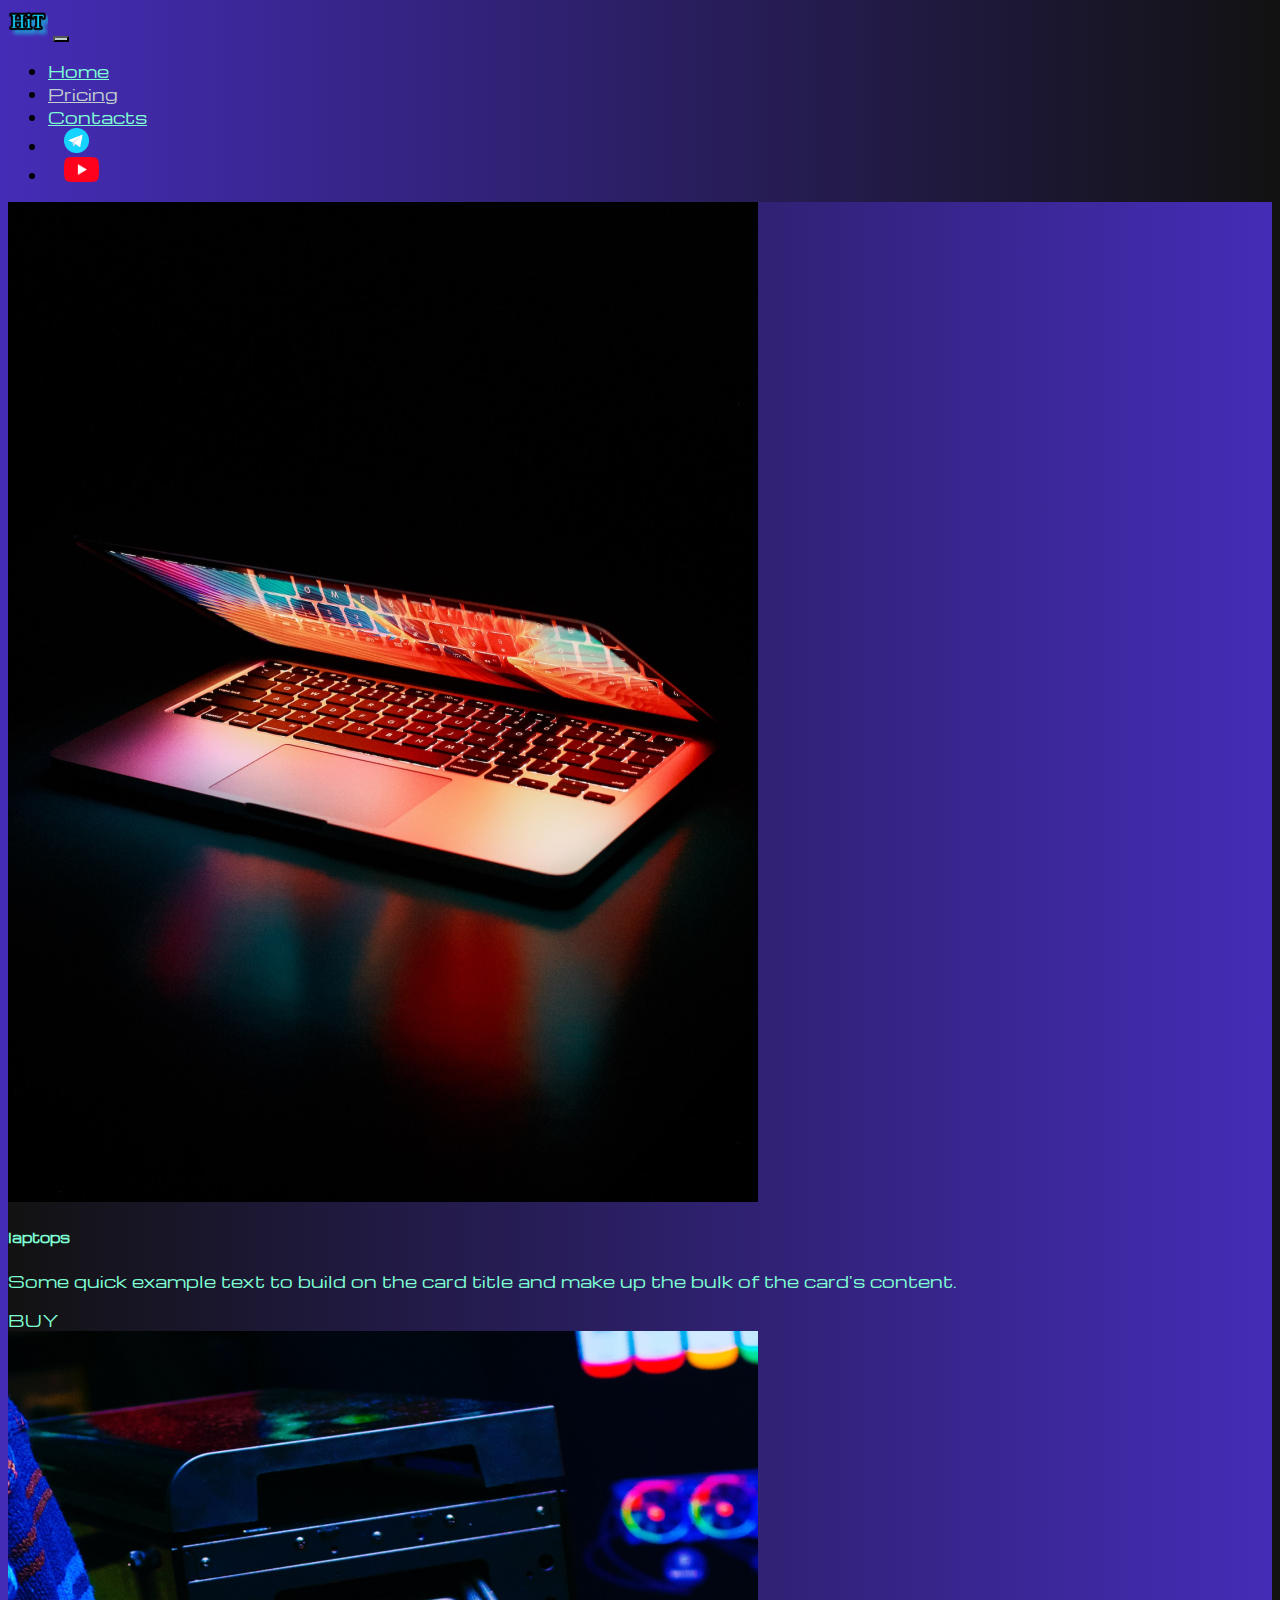
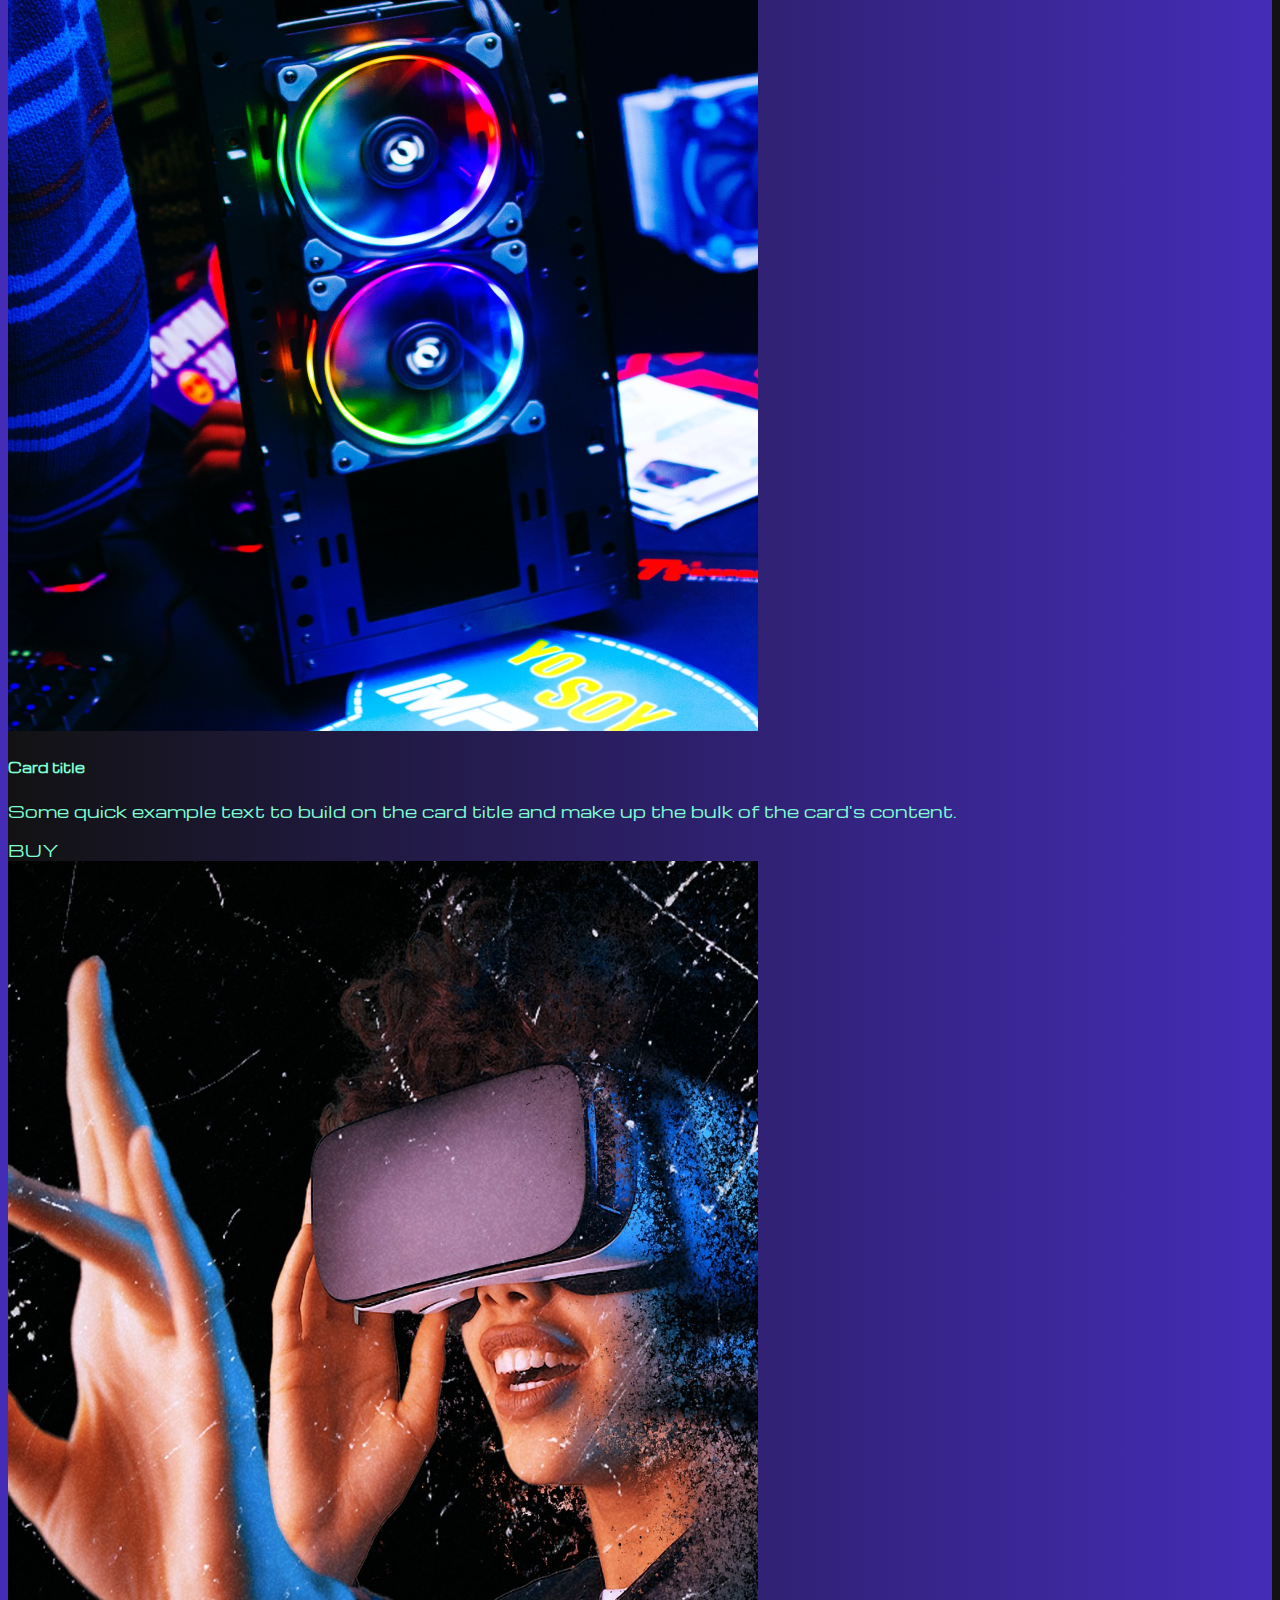
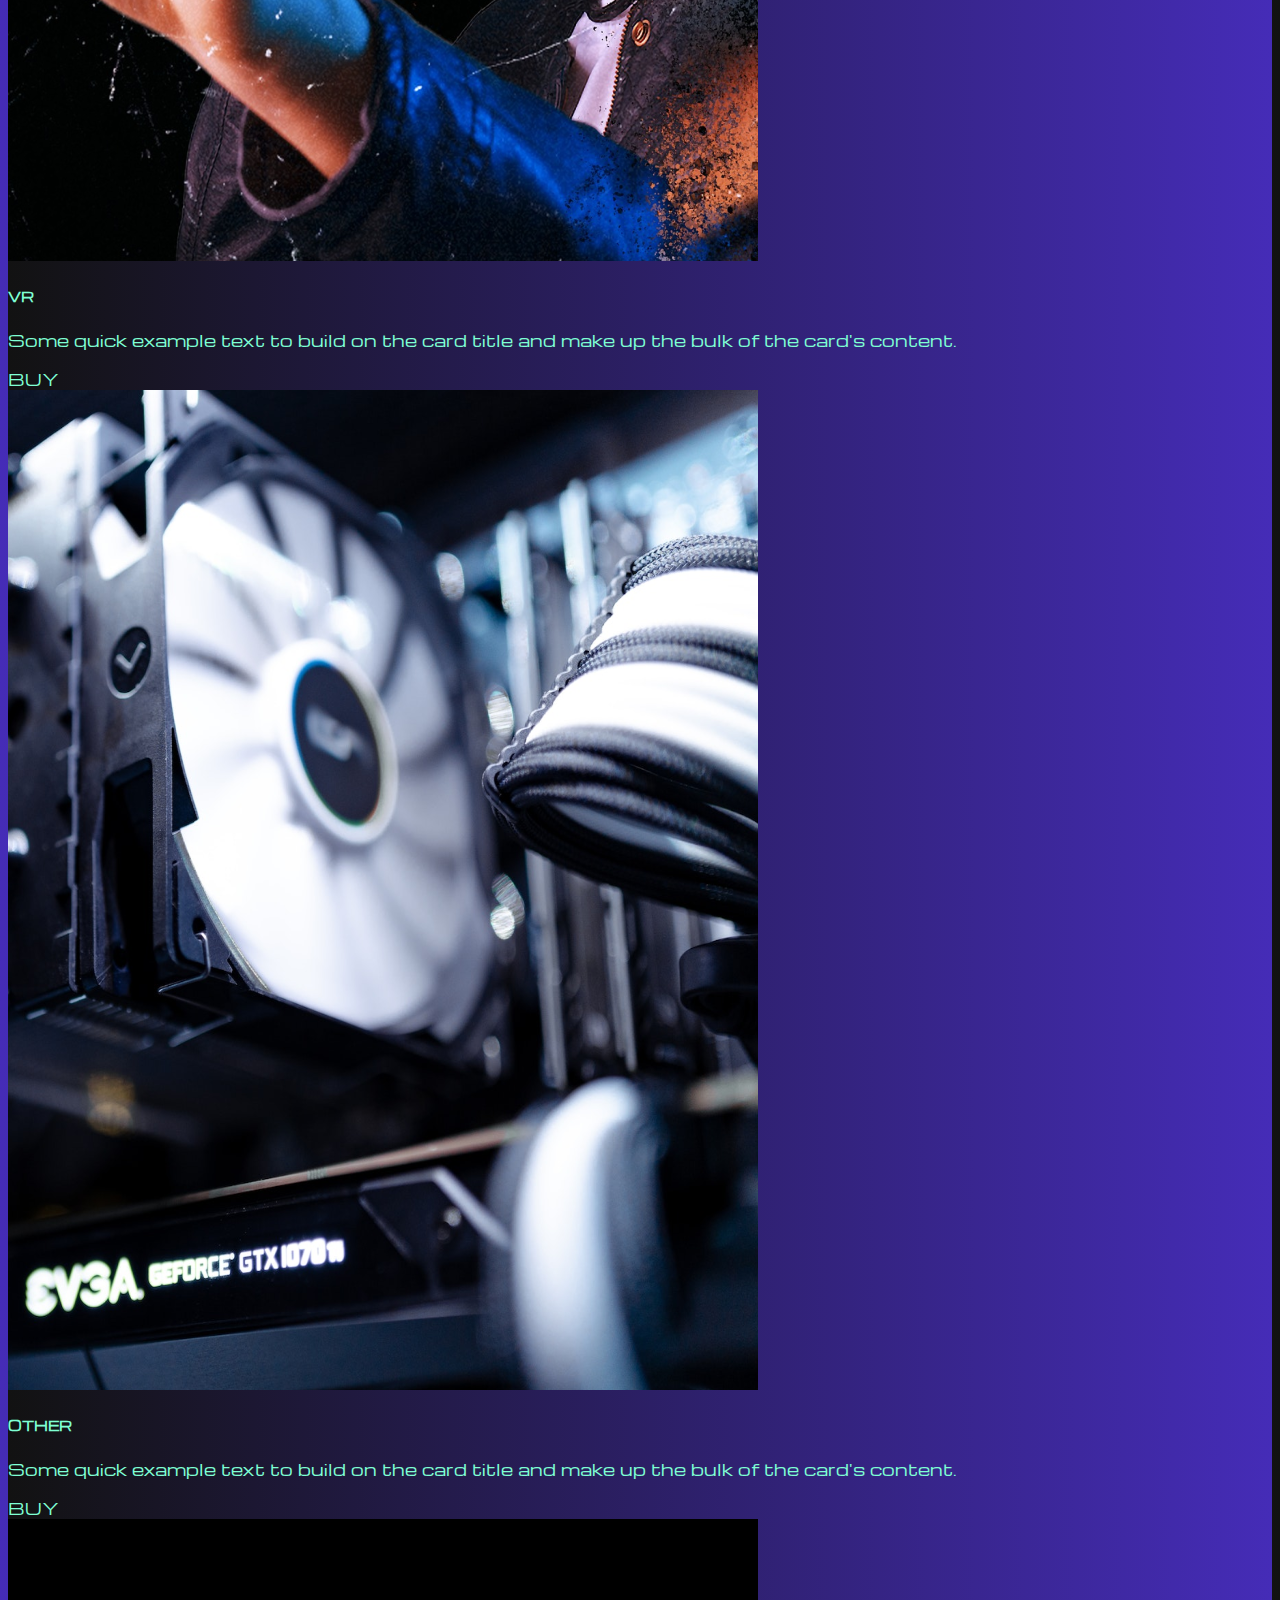
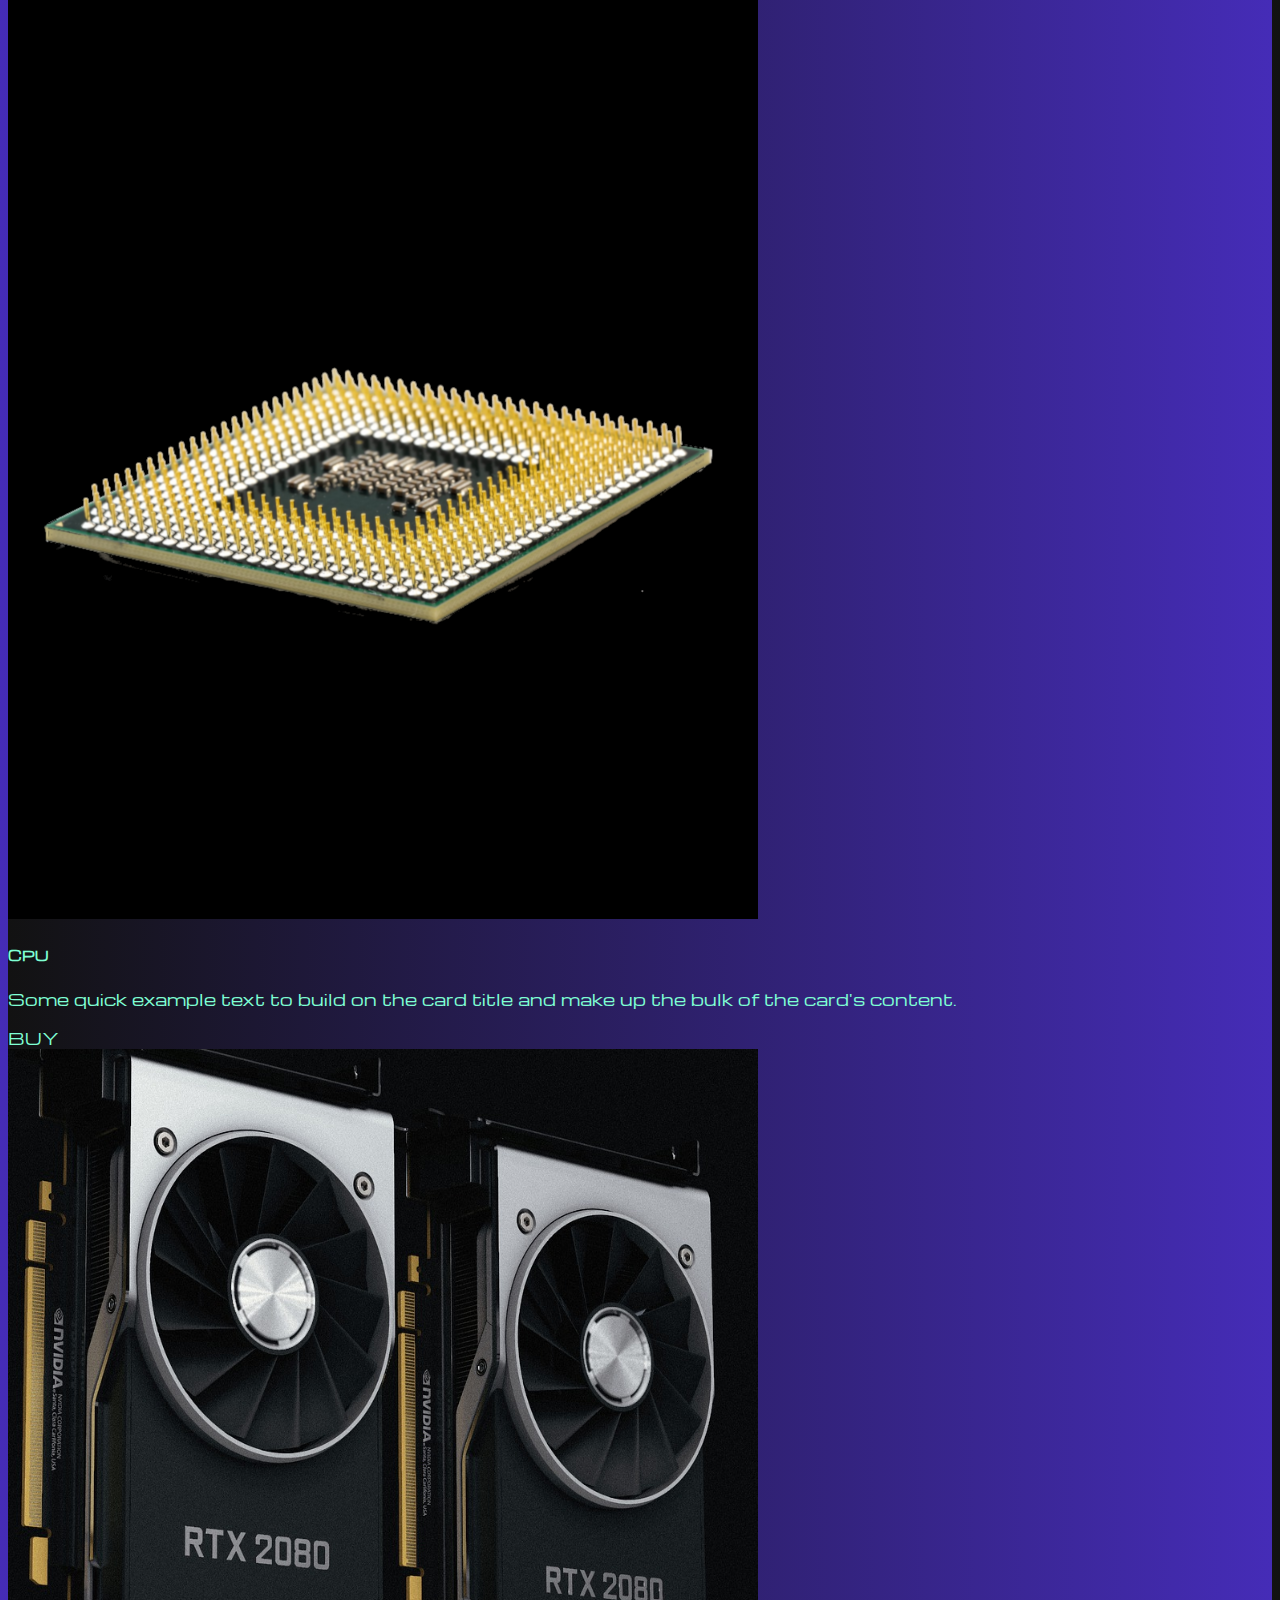
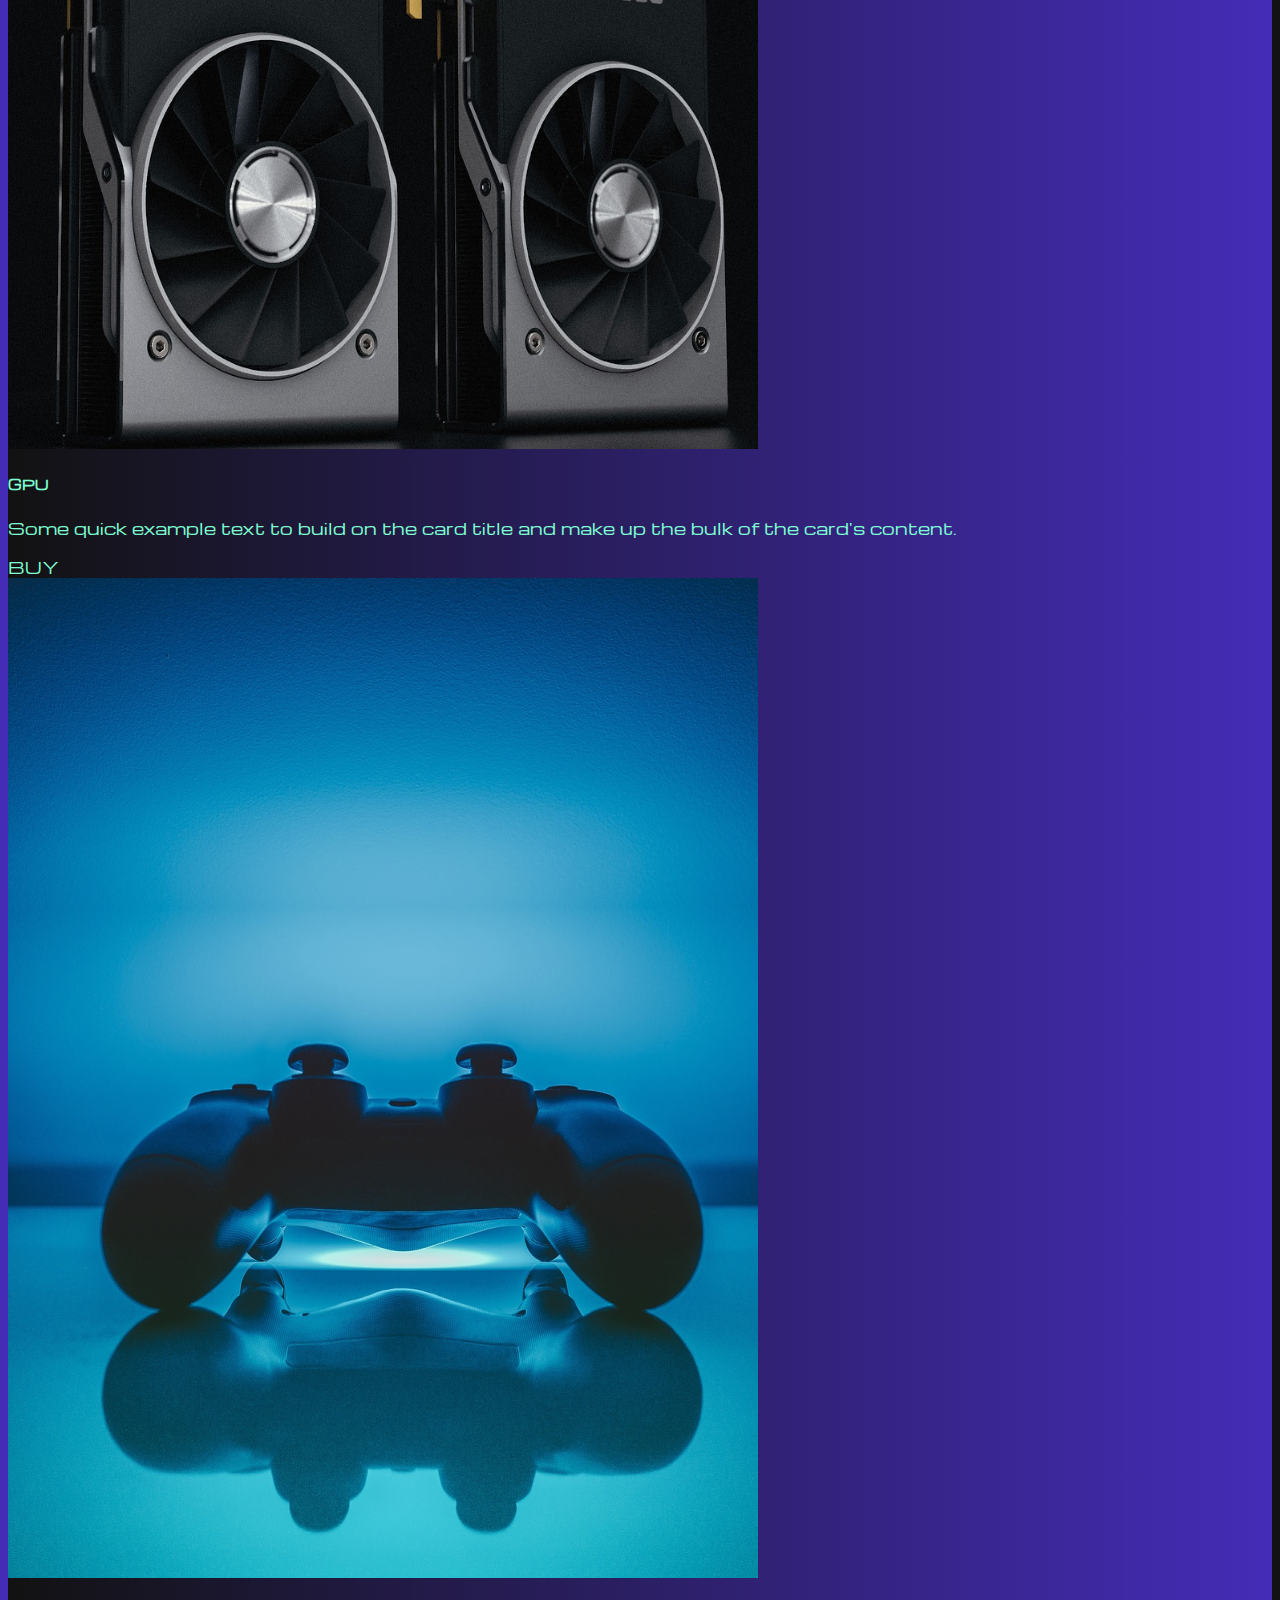
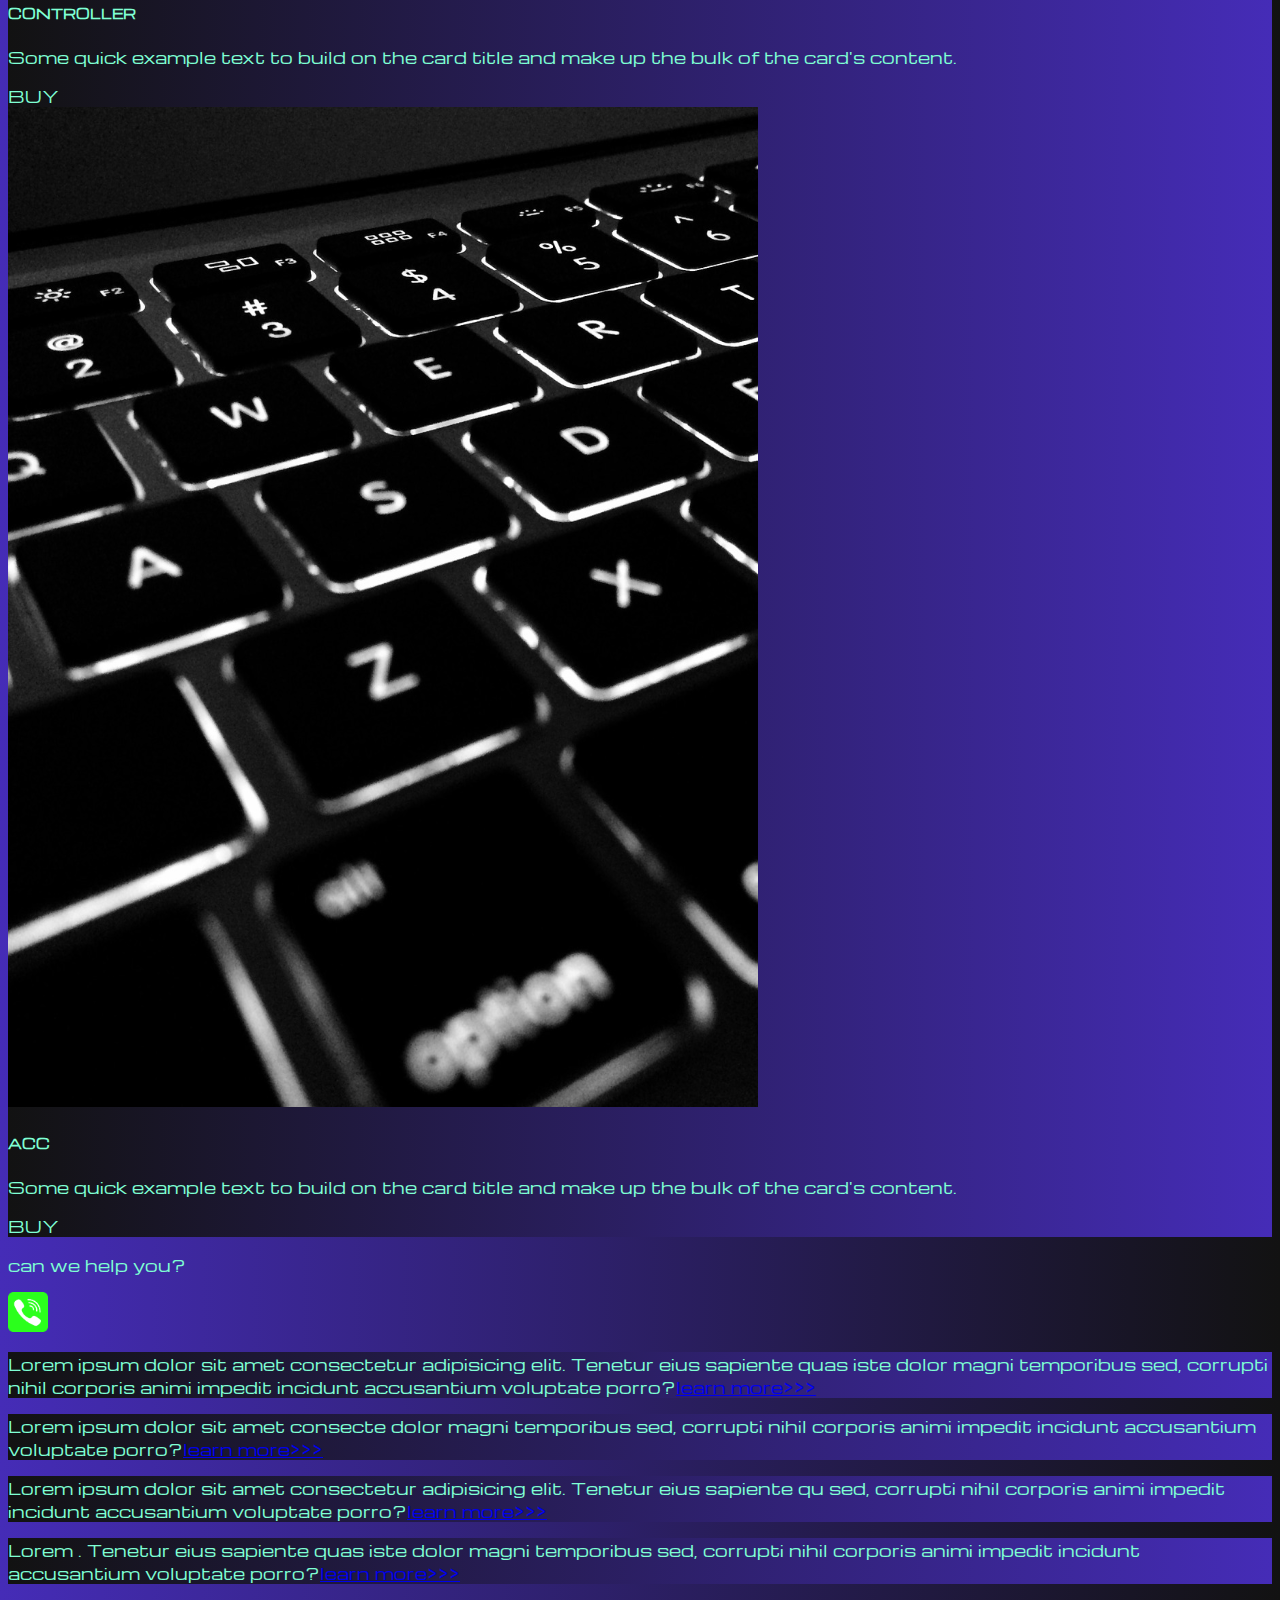
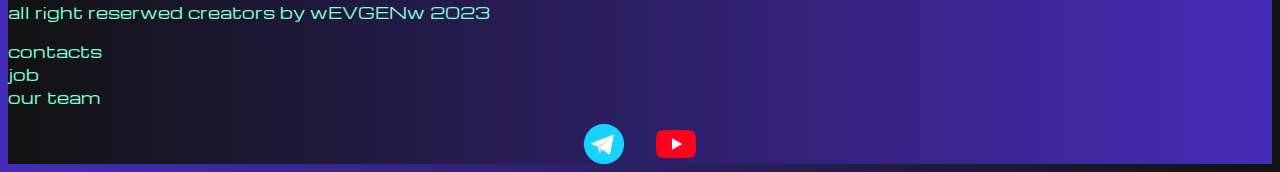
<file: pricing.html>
<!DOCTYPE html>
<html lang="en">

<head>
  <meta charset="UTF-8">
  <meta http-equiv="X-UA-Compatible" content="IE=edge">
  <meta name="viewport" content="width=device-width, initial-scale=1.0">
  <link href="https://cdn.jsdelivr.net/npm/bootstrap@5.2.3/dist/css/bootstrap.min.css" rel="stylesheet"
    integrity="sha384-rbsA2VBKQhggwzxH7pPCaAqO46MgnOM80zW1RWuH61DGLwZJEdK2Kadq2F9CUG65" crossorigin="anonymous">
  <link rel="stylesheet" href="source/styles/mycss.css">
  <title>HIT</title>
</head>

<body>
  <header>
    <nav class="navbar navbar-expand-lg bg-dark">
      <div class="container-fluid">
        <a class="navbar-brand" href="/"><img src="source/files/logo.png" alt=""></a>
        <button class="navbar-toggler" type="button" data-bs-toggle="collapse" data-bs-target="#navbarNav"
          aria-controls="navbarNav" aria-expanded="false" aria-label="Toggle navigation">
          <span class="navbar-toggler-icon"></span>
        </button>
        <div class="collapse navbar-collapse" id="navbarNav">
          <ul class="navbar-nav">
            <li class="nav-item">
              <a class="nav-link " aria-current="page" href="/">Home</a>
            </li>
            <li class="nav-item">
              <a class="nav-link active" href="pricing.html">Pricing</a>
            </li>
            <li class="nav-item">
              <a class="nav-link" href="pricing.html">Contacts</a>
          </li>
          <li class="nav-item">
              <a class="nav-link" href="pricing.html">
                  <img style="width: 25px; margin-inline: 1em;" src="source/files/tg.png" alt="...">
              </a>
          </li>
          <li class="nav-item">
              <a class="nav-link" href="pricing.html">
                  <img style="width: 35px; margin-inline: 1em;" src="source/files/yt.png" alt="...">
              </a>
          </li>
          </ul>
        </div>
      </div>
    </nav>


  </header>

  <section>
    <div class="container-fluid mt-4">
      <div class="row">
        <div class="col-lg-1">
         </div>
        <div class="col-lg-8 col-md-12">
          <div class="row">
            <div class="col-lg-4 col-md-6 mt-4">
              <div class="card">
                <a href="#"><img src="source/images/laptop.png" class="card-img-top" alt="laptop"></a>
                <div class="card-body">
                  <h5 class="card-title"><a href="#">laptops</a></h5>
                  <p class="card-text"><a href="#">
                    Some quick example text to build on the card title and make up the bulk of the
                      card's
                      content.
                  </a>
                  </p>
                  <a href="#" class="btn btn-primary">BUY</a>
                </div>
              </div>
            </div>
            <div class="col-lg-4 col-md-6 mt-4">
              <div class="card">
                <img src="source/images/gaming pc.png" class="card-img-top" alt="gaming-pc">
                <div class="card-body">
                  <h5 class="card-title">Card title</h5>
                  <p class="card-text">Some quick example text to build on the card title and make up the bulk of the
                    card's
                    content.</p>
                  <a href="#" class="btn btn-primary">BUY</a>
                </div>
              </div>
            </div>
            <div class="col-lg-4 col-md-6 mt-4">
              <div class="card">
                <img src="source/images/vr.png" class="card-img-top" alt="VR">
                <div class="card-body">
                  <h5 class="card-title">VR</h5>
                  <p class="card-text">Some quick example text to build on the card title and make up the bulk of the
                    card's
                    content.</p>
                  <a href="#" class="btn btn-primary">BUY</a>
                </div>
              </div>
            </div>
            <div class="col-lg-4 col-md-6 mt-4">
              <div class="card">
                <img src="source/images/other.png" class="card-img-top" alt="other">
                <div class="card-body">
                  <h5 class="card-title">OTHER</h5>
                  <p class="card-text">Some quick example text to build on the card title and make up the bulk of the
                    card's
                    content.</p>
                  <a href="#" class="btn btn-primary">BUY</a>
                </div>
              </div>
            </div>
            <div class="col-lg-4 col-md-6 mt-4">
              <div class="card">
                <img src="source/images/cpu.png" class="card-img-top" alt="cpu">
                <div class="card-body">
                  <h5 class="card-title">CPU</h5>
                  <p class="card-text">Some quick example text to build on the card title and make up the bulk of the
                    card's
                    content.</p>
                  <a href="#" class="btn btn-primary">BUY</a>
                </div>
              </div>
            </div>
            <div class="col-lg-4 col-md-6 mt-4">
              <div class="card">
                <img src="source/images/gpu.png" class="card-img-top" alt="GPU">
                <div class="card-body">
                  <h5 class="card-title">GPU</h5>
                  <p class="card-text">Some quick example text to build on the card title and make up the bulk of the
                    card's
                    content.</p>
                  <a href="#" class="btn btn-primary">BUY</a>
                </div>
              </div>
            </div>
            <div class="col-lg-4 col-md-6 mt-4">
              <div class="card">
                <img src="source/images/controller.png" class="card-img-top" alt="controller">
                <div class="card-body">
                  <h5 class="card-title">CONTROLLER</h5>
                  <p class="card-text">Some quick example text to build on the card title and make up the bulk of the
                    card's
                    content.</p>
                  <a href="#" class="btn btn-primary">BUY</a>
                </div>
              </div>
            </div>
            <div class="col-lg-4 col-md-6 mt-4">
              <div class="card">
                <img src="source/images/acc.png" class="card-img-top" alt="acc">
                <div class="card-body">
                  <h5 class="card-title">ACC</h5>
                  <p class="card-text">Some quick example text to build on the card title and make up the bulk of the
                    card's
                    content.</p>
                  <a href="#" class="btn btn-primary">BUY</a>
                </div>
              </div>
            </div>
          </div>
          <div class="col-lg-12 col-md-12 text-center mt-4">
            
        </div>
        <div class="col-lg-12 col-md-12 text-center mt-4">
            <p>can we help you?</p>
        </div>
        <div class="col-lg-12 col-md-12 text-center ">
            <img class="call-anim" style="width: 40px;" src="source/files/phone.png" alt="...">
        </div>

         </div>
        <div class="col-lg-3 col-md-12">
          <div class="row px-2">
            <div class="col-lg-12 sidebar my-4">
              <p>Lorem ipsum dolor sit amet consectetur adipisicing elit. Tenetur eius sapiente quas iste dolor magni temporibus sed, corrupti nihil corporis animi impedit incidunt accusantium voluptate porro?<a href="#">learn more>>></a></p>
            </div>
            <div class="col-lg-12 sidebar my-4">
              <p>Lorem ipsum dolor sit amet consecte dolor magni temporibus sed, corrupti nihil corporis animi impedit incidunt accusantium voluptate porro?<a href="#">learn more>>></a></p>
            </div>
            <div class="col-lg-12 sidebar my-4">
              <p>Lorem ipsum dolor sit amet consectetur adipisicing elit. Tenetur eius sapiente qu sed, corrupti nihil corporis animi impedit incidunt accusantium voluptate porro?<a href="#">learn more>>></a></p>
            </div>
            <div class="col-lg-12 sidebar my-4">
              <p>Lorem . Tenetur eius sapiente quas iste dolor magni temporibus sed, corrupti nihil corporis animi impedit incidunt accusantium voluptate porro?<a href="#">learn more>>></a></p>
            </div>
          </div>
         </div>
      </div>
    </div>


  </section>

  <footer class="mt-4">
    <div class="container-fluid">
      <div class="row">
          <div class="col-lg-4 col-md-12 footer-text text-center">
              <p>all right reserwed creators by wEVGENw 2023</p>

          </div>
          <div class="col-lg-4 col-md-12 footer-text text-center">
              <p>contacts <br>job</br>our team</p>

          </div>
          <div class="col-lg-4 col-md-12 media-links">
              <img style="width: 40px; margin-inline: 1em;" src="source/files/tg.png" alt="...">
              <img style="width: 40px; margin-inline: 1em;" src="source/files/yt.png" alt="...">

          </div>
      </div>
  </div>

  </footer>




  <script src="https://cdn.jsdelivr.net/npm/bootstrap@5.2.3/dist/js/bootstrap.bundle.min.js"
    integrity="sha384-kenU1KFdBIe4zVF0s0G1M5b4hcpxyD9F7jL+jjXkk+Q2h455rYXK/7HAuoJl+0I4"
    crossorigin="anonymous"></script>
</body>

</html>
</file>
<file: source/styles/mycss.css>
@import url('https://fonts.googleapis.com/css?family=Michroma&display=swap');



body{
    font-family: michroma, serif;
    background: linear-gradient(90deg, #452CB7 0%, #121212 100%);
}
p{
    color: aquamarine;
}

.nav-link{
    color: aquamarine;
}
.navbar-nav .nav-link.active{
    color: rgb(191, 206, 206);
}
.navbar-brand img{
    width: 40px;

}
.navbar-toggler{
    background-color:rgb(191, 206, 206) ;
}
.sidebar{
    color: aquamarine;
    background: linear-gradient(270deg, #452CB7 0%, #121212 100%);
}
.card{
    background: linear-gradient(270deg, #452CB7 0%, #121212 100%);
    color: aquamarine;
}
.card a{
    text-decoration: none;
    color: aquamarine;
}
.slide-text,
.footer-text{
    color: aquamarine;
    margin: auto auto;
}
.media-links{
    display: flex;
    justify-content: center;
    align-items: center;
}



.call-anim{
    animation: call 2s ease 0s infinite normal forwards;
}
@keyframes call {
	0%,
	100% {
		transform: translateX(0%);
		transform-origin: 50% 50%;
	}

	15% {
		transform: translateX(-30px) rotate(-6deg);
	}

	30% {
		transform: translateX(15px) rotate(6deg);
	}

	45% {
		transform: translateX(-15px) rotate(-3.6deg);
	}

	60% {
		transform: translateX(9px) rotate(2.4deg);
	}

	75% {
		transform: translateX(-6px) rotate(-1.2deg);
	}
}

@media(max-width:755px){
    .carousel-indicators{
        display: none;
    }
}
footer,
.btn-outline-primary{
    background: linear-gradient(270deg, #452CB7 0%, #121212 100%);
}
</file>
